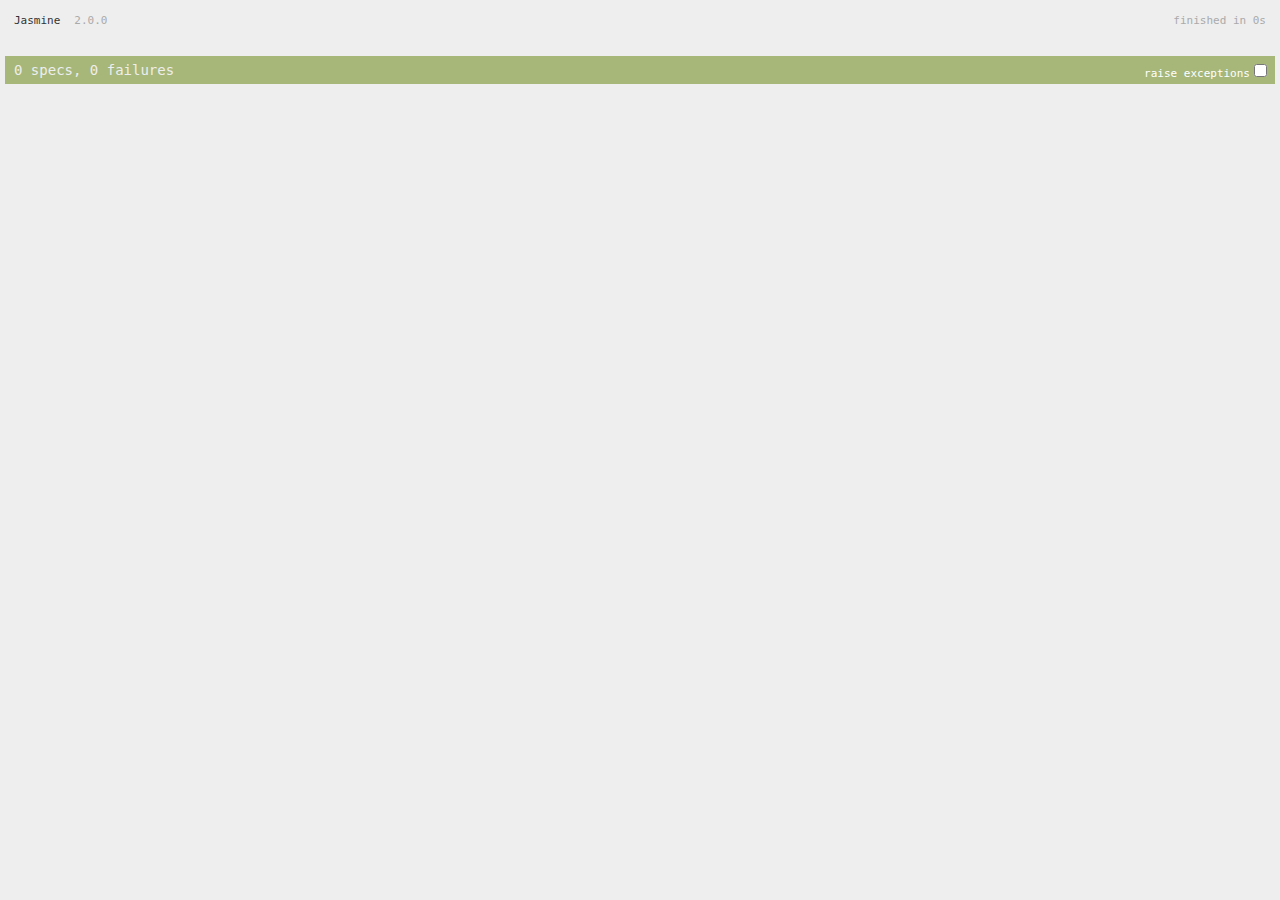
<file: tests/jasmine-standalone-2.0.0/SpecRunner.html>
<!DOCTYPE HTML>
<html>
<head>
  <meta http-equiv="Content-Type" content="text/html; charset=UTF-8">
  <title>Jasmine Spec Runner v2.0.0</title>

  <link rel="shortcut icon" type="image/png" href="lib/jasmine-2.0.0/jasmine_favicon.png">
  <link rel="stylesheet" type="text/css" href="lib/jasmine-2.0.0/jasmine.css">

  <script type="text/javascript" src="lib/jasmine-2.0.0/jasmine.js"></script>
  <script type="text/javascript" src="lib/jasmine-2.0.0/jasmine-html.js"></script>
  <script type="text/javascript" src="lib/jasmine-2.0.0/boot.js"></script>

  <!-- include source files here... -->
  <script type="text/javascript" src="src/convert.js"></script>


  <!-- include spec files here... -->
  <script type="text/javascript" src="spec/convertSpec.js"></script>


</head>

<body>
</body>
</html>
</file>
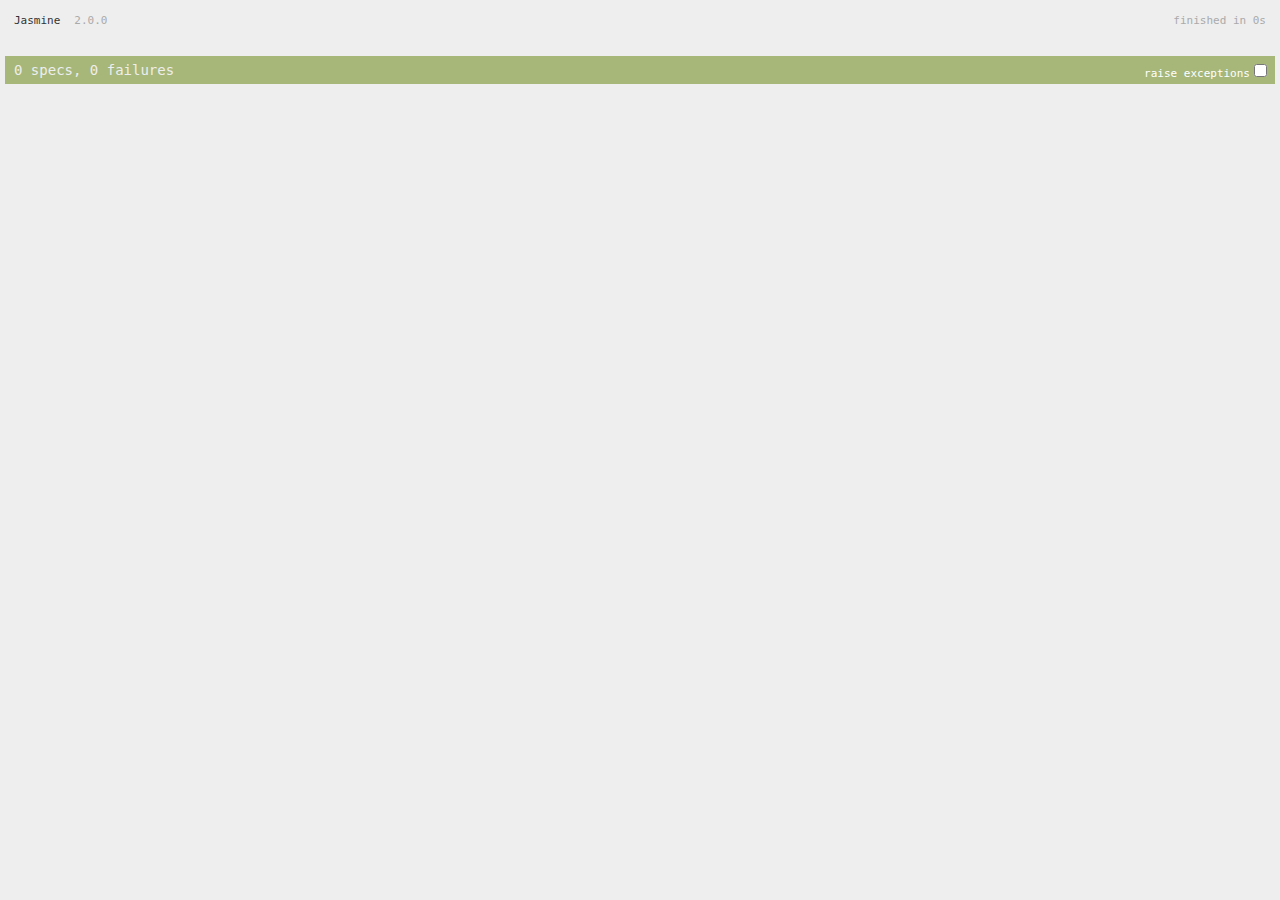
<file: tests/jasmine-standalone-2.0.0/SpecRunner.original.html.html>
<!DOCTYPE HTML>
<html>
<head>
  <meta http-equiv="Content-Type" content="text/html; charset=UTF-8">
  <title>Jasmine Spec Runner v2.0.0</title>

  <link rel="shortcut icon" type="image/png" href="lib/jasmine-2.0.0/jasmine_favicon.png">
  <link rel="stylesheet" type="text/css" href="lib/jasmine-2.0.0/jasmine.css">

  <script type="text/javascript" src="lib/jasmine-2.0.0/jasmine.js"></script>
  <script type="text/javascript" src="lib/jasmine-2.0.0/jasmine-html.js"></script>
  <script type="text/javascript" src="lib/jasmine-2.0.0/boot.js"></script>

  <!-- include source files here... -->
  <script type="text/javascript" src="src/Celsius.js"></script>


  <!-- include spec files here... -->
  <script type="text/javascript" src="spec/CelsiusSpec.js"></script>


</head>

<body>
</body>
</html>
</file>
<file: tests/jasmine-standalone-2.0.0/lib/jasmine-2.0.0/jasmine.css>
body { background-color: #eeeeee; padding: 0; margin: 5px; overflow-y: scroll; }

.html-reporter { font-size: 11px; font-family: Monaco, "Lucida Console", monospace; line-height: 14px; color: #333333; }
.html-reporter a { text-decoration: none; }
.html-reporter a:hover { text-decoration: underline; }
.html-reporter p, .html-reporter h1, .html-reporter h2, .html-reporter h3, .html-reporter h4, .html-reporter h5, .html-reporter h6 { margin: 0; line-height: 14px; }
.html-reporter .banner, .html-reporter .symbol-summary, .html-reporter .summary, .html-reporter .result-message, .html-reporter .spec .description, .html-reporter .spec-detail .description, .html-reporter .alert .bar, .html-reporter .stack-trace { padding-left: 9px; padding-right: 9px; }
.html-reporter .banner .version { margin-left: 14px; }
.html-reporter #jasmine_content { position: fixed; right: 100%; }
.html-reporter .version { color: #aaaaaa; }
.html-reporter .banner { margin-top: 14px; }
.html-reporter .duration { color: #aaaaaa; float: right; }
.html-reporter .symbol-summary { overflow: hidden; *zoom: 1; margin: 14px 0; }
.html-reporter .symbol-summary li { display: inline-block; height: 8px; width: 14px; font-size: 16px; }
.html-reporter .symbol-summary li.passed { font-size: 14px; }
.html-reporter .symbol-summary li.passed:before { color: #5e7d00; content: "\02022"; }
.html-reporter .symbol-summary li.failed { line-height: 9px; }
.html-reporter .symbol-summary li.failed:before { color: #b03911; content: "x"; font-weight: bold; margin-left: -1px; }
.html-reporter .symbol-summary li.disabled { font-size: 14px; }
.html-reporter .symbol-summary li.disabled:before { color: #bababa; content: "\02022"; }
.html-reporter .symbol-summary li.pending { line-height: 17px; }
.html-reporter .symbol-summary li.pending:before { color: #ba9d37; content: "*"; }
.html-reporter .exceptions { color: #fff; float: right; margin-top: 5px; margin-right: 5px; }
.html-reporter .bar { line-height: 28px; font-size: 14px; display: block; color: #eee; }
.html-reporter .bar.failed { background-color: #b03911; }
.html-reporter .bar.passed { background-color: #a6b779; }
.html-reporter .bar.skipped { background-color: #bababa; }
.html-reporter .bar.menu { background-color: #fff; color: #aaaaaa; }
.html-reporter .bar.menu a { color: #333333; }
.html-reporter .bar a { color: white; }
.html-reporter.spec-list .bar.menu.failure-list, .html-reporter.spec-list .results .failures { display: none; }
.html-reporter.failure-list .bar.menu.spec-list, .html-reporter.failure-list .summary { display: none; }
.html-reporter .running-alert { background-color: #666666; }
.html-reporter .results { margin-top: 14px; }
.html-reporter.showDetails .summaryMenuItem { font-weight: normal; text-decoration: inherit; }
.html-reporter.showDetails .summaryMenuItem:hover { text-decoration: underline; }
.html-reporter.showDetails .detailsMenuItem { font-weight: bold; text-decoration: underline; }
.html-reporter.showDetails .summary { display: none; }
.html-reporter.showDetails #details { display: block; }
.html-reporter .summaryMenuItem { font-weight: bold; text-decoration: underline; }
.html-reporter .summary { margin-top: 14px; }
.html-reporter .summary ul { list-style-type: none; margin-left: 14px; padding-top: 0; padding-left: 0; }
.html-reporter .summary ul.suite { margin-top: 7px; margin-bottom: 7px; }
.html-reporter .summary li.passed a { color: #5e7d00; }
.html-reporter .summary li.failed a { color: #b03911; }
.html-reporter .summary li.pending a { color: #ba9d37; }
.html-reporter .description + .suite { margin-top: 0; }
.html-reporter .suite { margin-top: 14px; }
.html-reporter .suite a { color: #333333; }
.html-reporter .failures .spec-detail { margin-bottom: 28px; }
.html-reporter .failures .spec-detail .description { background-color: #b03911; }
.html-reporter .failures .spec-detail .description a { color: white; }
.html-reporter .result-message { padding-top: 14px; color: #333333; white-space: pre; }
.html-reporter .result-message span.result { display: block; }
.html-reporter .stack-trace { margin: 5px 0 0 0; max-height: 224px; overflow: auto; line-height: 18px; color: #666666; border: 1px solid #ddd; background: white; white-space: pre; }
</file>
